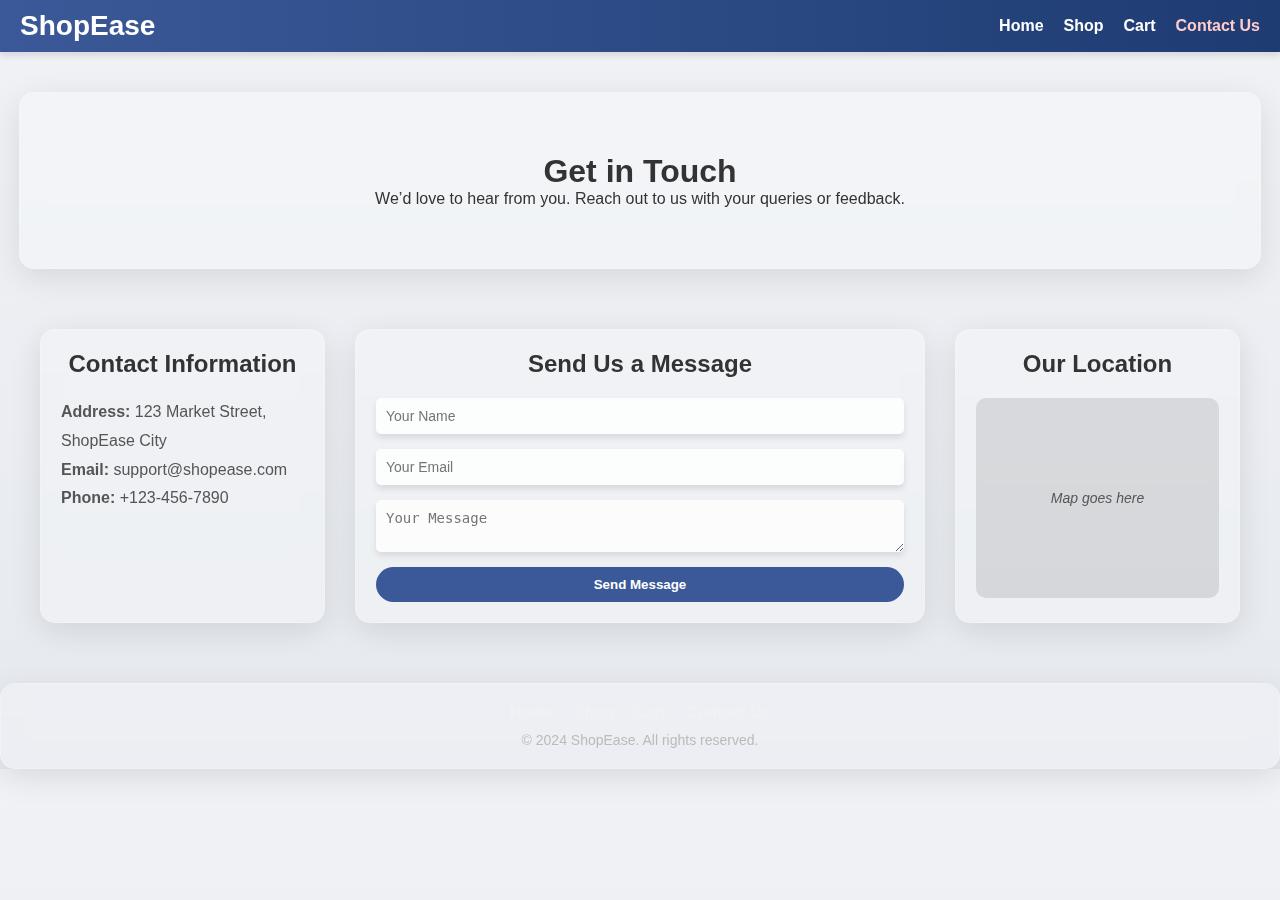
<file: contact.html>
<!DOCTYPE html>
<html lang="en">
<head>
    <meta charset="UTF-8">
    <meta name="viewport" content="width=device-width, initial-scale=1.0">
    <title>Contact Us | ShopEase</title>
    <link rel="stylesheet" href="contact.css">
</head>
<body>
    <!-- Header -->
    <header>
        <div class="logo">ShopEase</div>
        <nav>
            <ul class="nav-links">
                <li><a href="index.html">Home</a></li>
                <li><a href="shop.html">Shop</a></li>
                <li><a href="cart.html">Cart</a></li>
                <li><a href="contact.html" class="active">Contact Us</a></li>
            </ul>
        </nav>
    </header>

    <!-- Hero Section -->
    <section class="hero glass">
        <div class="hero-content">
            <h1>Get in Touch</h1>
            <p>We’d love to hear from you. Reach out to us with your queries or feedback.</p>
        </div>
    </section>

    <!-- Contact Section -->
    <div class="contact-container">
        <!-- Contact Info -->
        <section class="contact-info glass">
            <h2>Contact Information</h2>
            <p><strong>Address:</strong> 123 Market Street, ShopEase City</p>
            <p><strong>Email:</strong> support@shopease.com</p>
            <p><strong>Phone:</strong> +123-456-7890</p>
        </section>

        <!-- Contact Form -->
        <section class="contact-form glass">
            <h2>Send Us a Message</h2>
            <form>
                <input type="text" placeholder="Your Name" required>
                <input type="email" placeholder="Your Email" required>
                <textarea placeholder="Your Message" required></textarea>
                <button type="submit" class="btn">Send Message</button>
            </form>
        </section>

        <!-- Map Placeholder -->
        <section class="contact-map glass">
            <h2>Our Location</h2>
            <div class="map-placeholder">Map goes here</div>
        </section>
    </div>

    <!-- Footer -->
    <footer class="glass">
        <div class="footer-links">
            <a href="index.html">Home</a>
            <a href="shop.html">Shop</a>
            <a href="cart.html">Cart</a>
            <a href="contact.html">Contact Us</a>
        </div>
        <p>&copy; 2024 ShopEase. All rights reserved.</p>
    </footer>
</body>
</html>
</file>
<file: contact.css>
/* General Reset */
body, h1, h2, h3, p, ul, li {
    margin: 0;
    padding: 0;
    box-sizing: border-box;
}

body {
    font-family: 'Arial', sans-serif;
    background: linear-gradient(to bottom, #f0f2f5, #e6e9ef);
    color: #333;
}

/* Glass Effect */
.glass {
    background: rgba(255, 255, 255, 0.25);
    backdrop-filter: blur(10px);
    box-shadow: 0 8px 32px rgba(0, 0, 0, 0.1);
    border-radius: 15px;
    border: 1px solid rgba(255, 255, 255, 0.2);
}

/* Header */
header {
    background: linear-gradient(90deg, #3b5998, #1e3c72);
    padding: 10px 20px;
    display: flex;
    justify-content: space-between;
    align-items: center;
    position: sticky;
    top: 0;
    z-index: 1000;
    box-shadow: 0 4px 6px rgba(0, 0, 0, 0.1);
}

header .logo {
    font-size: 28px;
    color: white;
    font-weight: bold;
}

.nav-links {
    list-style: none;
    display: flex;
    gap: 20px;
}

.nav-links a {
    text-decoration: none;
    color: white;
    font-weight: bold;
    transition: color 0.3s ease;
}

.nav-links a.active, .nav-links a:hover {
    color: #ffcccb;
}

/* Hero Section */
.hero {
    text-align: center;
    padding: 60px 20px;
    margin: 40px auto;
    max-width: 1200px;
}

/* Contact Container */
.contact-container {
    display: grid;
    grid-template-columns: 1fr 2fr 1fr;
    gap: 30px;
    padding: 20px;
    max-width: 1200px;
    margin: 40px auto;
}

.contact-info, .contact-form, .contact-map {
    padding: 20px;
}

.contact-info h2, .contact-form h2, .contact-map h2 {
    font-size: 24px;
    margin-bottom: 20px;
    text-align: center;
}

.contact-info p {
    font-size: 16px;
    line-height: 1.8;
    color: #555;
}

.contact-form form {
    display: flex;
    flex-direction: column;
    gap: 15px;
}

.contact-form input, .contact-form textarea {
    padding: 10px;
    border: none;
    border-radius: 5px;
    background: rgba(255, 255, 255, 0.8);
    box-shadow: 0 4px 6px rgba(0, 0, 0, 0.1);
    font-size: 14px;
    outline: none;
}

.contact-form button {
    padding: 10px 20px;
    border: none;
    border-radius: 25px;
    background: #3b5998;
    color: white;
    font-weight: bold;
    cursor: pointer;
    transition: background 0.3s ease;
}

.contact-form button:hover {
    background: #1e3c72;
}

.contact-map .map-placeholder {
    height: 200px;
    background: rgba(0, 0, 0, 0.1);
    border-radius: 10px;
    display: flex;
    align-items: center;
    justify-content: center;
    color: #555;
    font-size: 14px;
    font-style: italic;
}
/* Footer */
footer {
    background: linear-gradient(90deg, #2c3e50, #4ca1af); /* Darker gradient with cool tones */
    padding: 20px 0;
    text-align: center;
    color: #000000; /* Softer text color for readability */
    border-top-left-radius: 15px;
    border-top-right-radius: 15px;
    box-shadow: 0 -4px 8px rgba(0, 0, 0, 0.2); /* Subtle shadow for elevation */
}

.footer-links {
    margin-bottom: 10px;
    display: flex;
    justify-content: center;
    gap: 20px;
}

.footer-links a {
    color: #f1f1f1; /* Lightened for better contrast */
    text-decoration: none;
    font-weight: bold;
    transition: color 0.3s ease, transform 0.2s ease;
}

.footer-links a:hover {
    color: #4ca1af; /* Matches the gradient */
    transform: scale(1.1); /* Slight hover animation */
}

footer p {
    margin-top: 10px;
    font-size: 14px;
    color: #bbb; /* Subtle tone for additional text */
}
</file>
